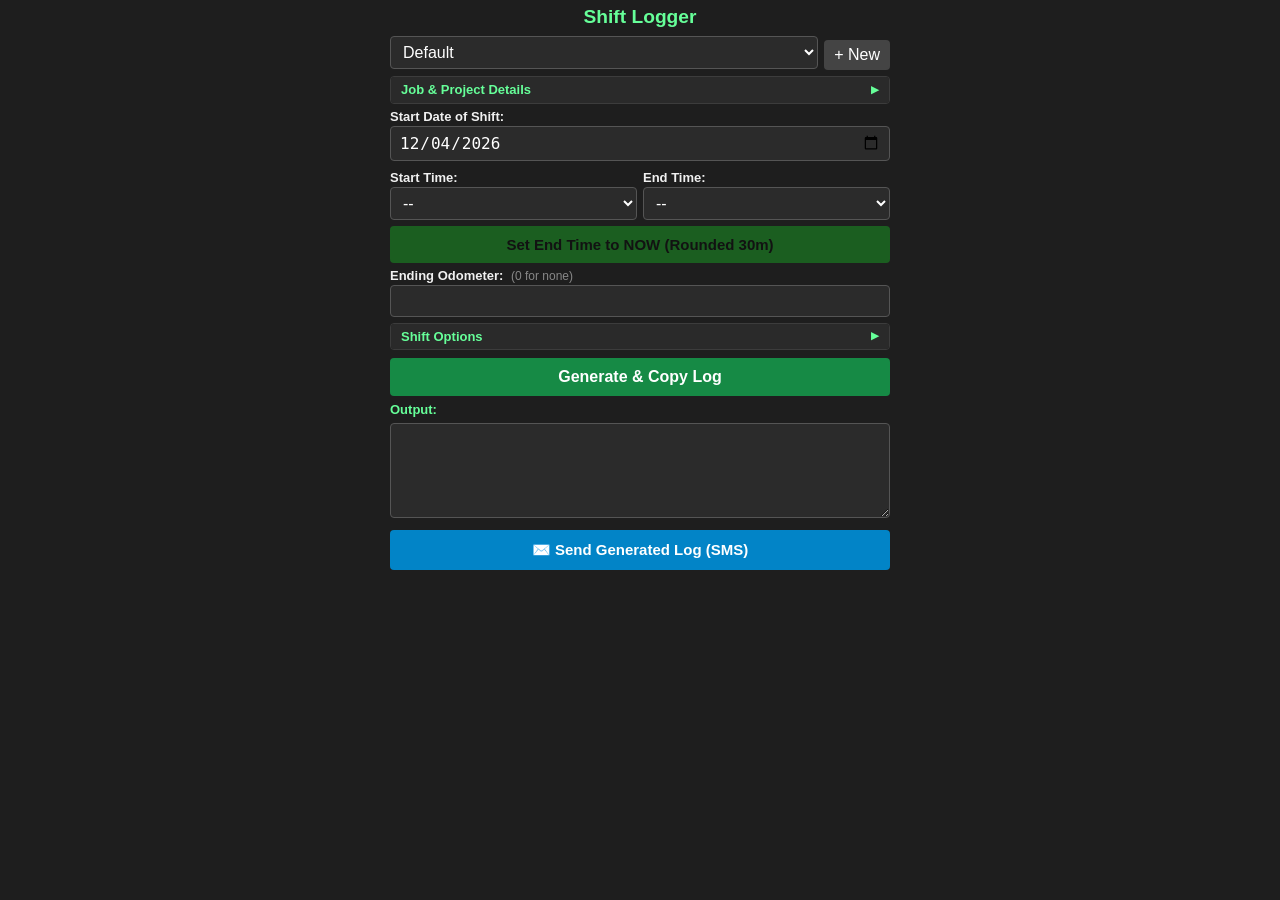
<file: index.html>
<!DOCTYPE html>
<html lang="en">
<head>
<meta charset="UTF-8">
<meta name="viewport" content="width=device-width, initial-scale=1.0">
<title>Shift Logger</title>

<link rel="icon" type="image/png" sizes="48x48" href="shift-logger-favicon-48.png">
<link rel="manifest" href="manifest.json">
<meta name="theme-color" content="#1e1e1e">

<link rel="stylesheet" href="styles.css">
</head>

<body>

<div class="container">

<h2>Shift Logger</h2>

<div class="profile-row">
    <select id="profileSelect"></select>
    <button class="small-button secondary" id="newProfileBtn">+ New</button>
</div>

<details id="jobDetailsPanel">
    <summary>Job &amp; Project Details</summary>

    <label for="jobNum">Job Number:</label>
    <input type="text" id="jobNum" autocomplete="off">

    <label for="fedProject">State/Federal Project ID:</label>
    <input type="text" id="fedProject" autocomplete="off">

    <div class="two-column" style="width: 100%; margin: 0;">
        <div>
            <label for="location">Location:</label>
            <input type="text" id="location" autocomplete="off">
        </div>

        <div>
            <label for="payItem">Pay Item / Code:</label>
            <input type="text" id="payItem" autocomplete="off">
        </div>
    </div>

    <label for="truck">Vehicle / Notes:</label>
    <input type="text" id="truck" autocomplete="off">

    <!-- Log send number inside profile settings with matching alignment -->
    <label for="bossPhone">Log Send Number:</label>
    <div style="display: flex; gap: 6px; align-items: center;">
        <input 
            type="tel" 
            id="bossPhone" 
            placeholder="e.g. 555-123-4567" 
            autocomplete="tel"
            style="flex: 1; min-width: 0;"
        >
        <button 
            type="button" 
            id="pickContactBtn" 
            class="secondary small-button" 
            style="margin-top: 0;"
        >
            📇 Pick
        </button>
    </div>

    <div class="profile-buttons" style="width: 100%; margin: 8px 0 0 0;">
        <button class="secondary" id="saveProfileBtn">Save Profile</button>
        <button class="danger" id="deleteProfileBtn">Delete Profile</button>
    </div>
</details>

<label for="shiftDate">Start Date of Shift:</label>
<input type="date" id="shiftDate">

<div class="two-column" style="margin-top: 4px;">
    <div>
        <label for="startTime">Start Time:</label>
        <select id="startTime"></select>
    </div>

    <div>
        <label for="endTime">End Time:</label>
        <select id="endTime"></select>
    </div>
</div>

<div id="unpaidBreakGroup" style="display: none;">
    <label for="breakMins">Unpaid Break:</label>
    <select id="breakMins">
        <option value="0">None</option>
        <option value="15">15 mins</option>
        <option value="30">30 mins</option>
        <option value="45">45 mins</option>
        <option value="60">60 mins (1 hr)</option>
        <option value="90">90 mins (1.5 hrs)</option>
        <option value="120">120 mins (2 hrs)</option>
    </select>
</div>

<button class="now-button" id="nowButton">
    Set End Time to NOW (Rounded 30m)
</button>

<!-- Previous Odometer dynamically hidden/shown based on 'Show Previous Odometer' check -->
<div id="previousOdometerGroup" style="display: none;">
    <label for="previousOdometer">Previous Odometer:</label>
    <input
        type="number"
        id="previousOdometer"
        inputmode="numeric"
    >
</div>

<label for="odometer">Ending Odometer: <span class="label-hint">(0 for none)</span></label>
<input
    type="number"
    id="odometer"
    inputmode="numeric"
>

<details id="shiftOptionsPanel">
    <summary>Shift Options</summary>

    <div class="options-grid">
        <div class="checkbox-row">
            <input type="checkbox" id="showPreviousOdometer">
            <label for="showPreviousOdometer">Show Previous Odometer</label>
        </div>

        <div class="checkbox-row">
            <input type="checkbox" id="includeMilesDriven" disabled>
            <label for="includeMilesDriven">Include Driven Miles</label>
        </div>

        <div class="checkbox-row">
            <input type="checkbox" id="useQuarterHour">
            <label for="useQuarterHour">Use 15-minute increments</label>
        </div>

        <div class="checkbox-row">
            <input type="checkbox" id="showUnpaidBreak">
            <label for="showUnpaidBreak">Show unpaid break</label>
        </div>
    </div>

    <button type="button" class="secondary" style="width: 80%; margin: 8px auto 0; display: block; padding: 6px 8px; font-size: 14px;" id="saveSettingsBtn">Save Settings &amp; Profile</button>
</details>

<button class="primary" id="generateBtn">
    Generate &amp; Copy Log
</button>

<label class="output-label" for="output">Output:</label>
<textarea id="output" readonly></textarea>

<!-- Send to Boss button positioned underneath the Output -->
<button type="button" class="sms-button" id="sendBtn">
    ✉️ Send Generated Log (SMS)
</button>

<div id="toast" role="status" aria-live="polite"></div>

<dialog id="odometerDialog" aria-labelledby="odometerDialogText">
    <p id="odometerDialogText"></p>
    <button type="button" class="primary" id="odoReplaceBtn">Replace earlier reading</button>
    <button type="button" class="secondary" id="odoNewBtn">Add as new reading</button>
    <button type="button" class="secondary" id="odoCancelBtn">Cancel</button>
</dialog>

<button id="installButton" class="secondary" style="display:none; width:100%; margin-top:10px;">
    📲 Install App
</button>

</div>

<script src="app.js"></script>

</body>
</html>
</file>
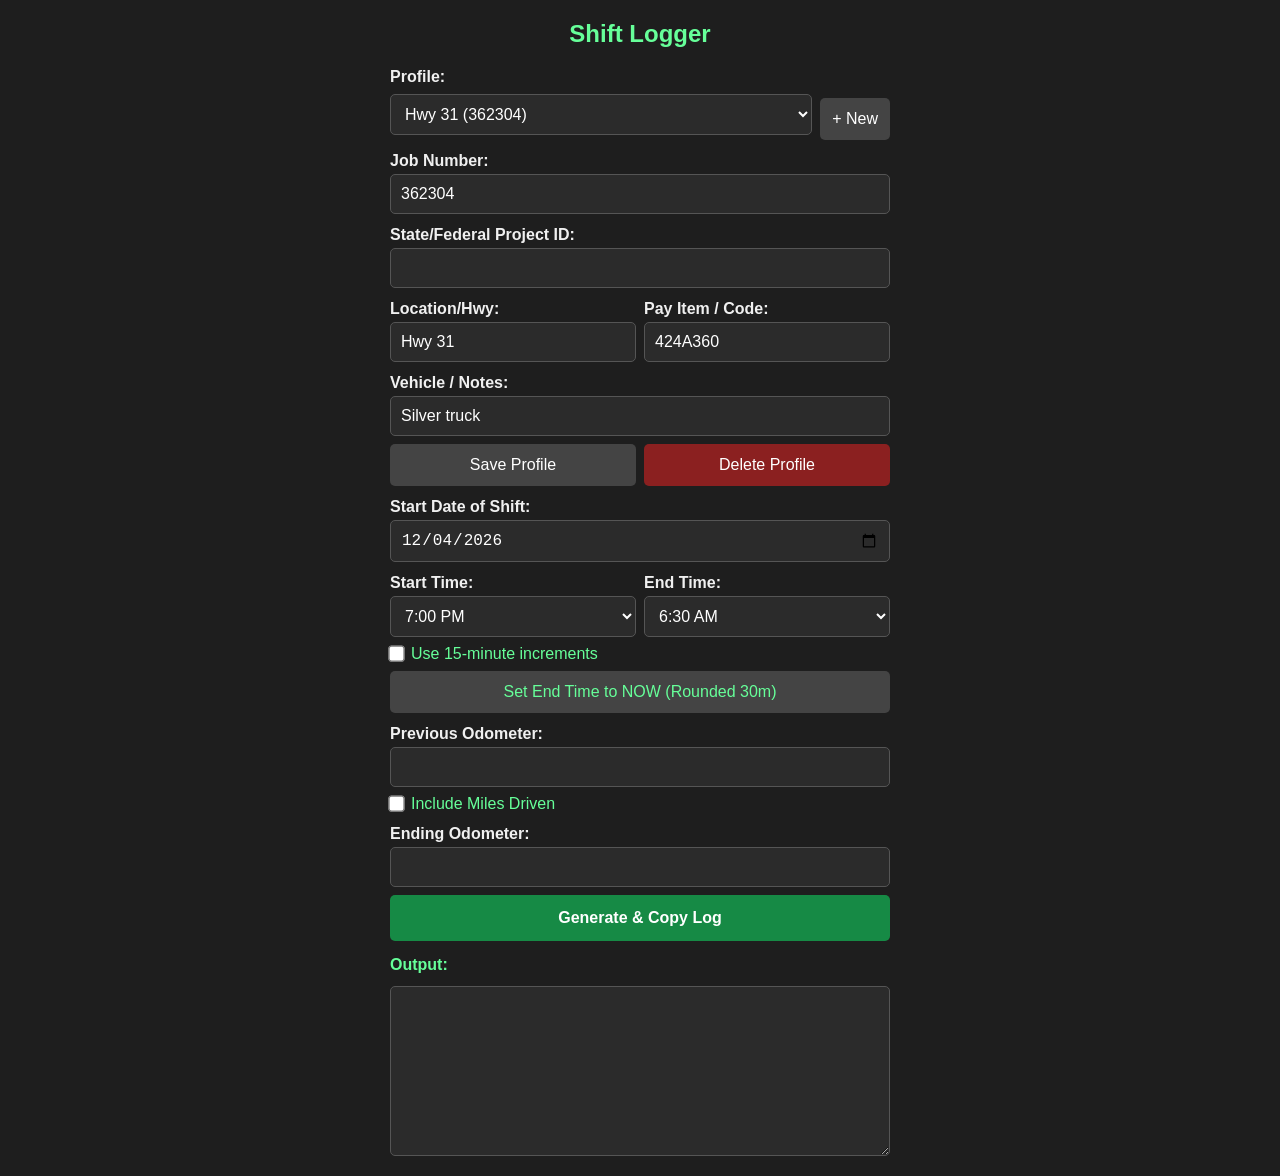
<file: ShiftLogv5.html>
<!DOCTYPE html>
<html lang="en">
<head>
<meta charset="UTF-8">
<meta name="viewport" content="width=device-width, initial-scale=1.0">
<title>Shift Logger</title>

<style>
    body {
        font-family: Arial, sans-serif;
        background: #1e1e1e;
        color: #f0f0f0;
        margin: 0;
        padding: 15px;
    }

    .container {
        max-width: 500px;
        margin: auto;
    }

    h2 {
        text-align: center;
        color: #66ff99;
        margin-top: 5px;
    }

    label {
        display: block;
        margin-top: 12px;
        margin-bottom: 4px;
        font-weight: bold;
    }

    input,
    select,
    textarea,
    button {
        box-sizing: border-box;
        font-size: 16px;
    }

    input,
    select,
    textarea {
        width: 100%;
        padding: 10px;
        border: 1px solid #555;
        border-radius: 5px;
        background: #2b2b2b;
        color: #fff;
    }

    button {
        padding: 12px;
        margin-top: 8px;
        border: none;
        border-radius: 5px;
        cursor: pointer;
    }

    .profile-row {
        display: flex;
        gap: 8px;
        align-items: center;
    }

    .profile-row select {
        flex: 1;
    }

    .small-button {
        width: auto;
        white-space: nowrap;
    }

    .two-column {
        display: flex;
        gap: 8px;
    }

    .two-column > div {
        flex: 1;
    }

    .profile-buttons {
        display: flex;
        gap: 8px;
    }

    .profile-buttons button {
        flex: 1;
    }

    .checkbox-row {
        display: flex;
        align-items: center;
        gap: 8px;
        margin-top: 8px;
        color: #66ff99;
    }

    .checkbox-row input[type="checkbox"] {
        width: auto;
        margin: 0;
        transform: scale(1.25);
    }

    .checkbox-row label {
        margin: 0;
        color: #66ff99;
        font-weight: normal;
    }

    textarea {
        min-height: 170px;
        resize: vertical;
        margin-top: 8px;
    }

    .primary {
        width: 100%;
        background: #168a45;
        color: white;
        font-weight: bold;
        padding: 14px;
    }

    .secondary {
        background: #444;
        color: white;
    }

    .danger {
        background: #8b2020;
        color: white;
    }

    .now-button {
        width: 100%;
        background: #444;
        color: #66ff99;
    }

    .output-label {
        margin-top: 15px;
        color: #66ff99;
    }
</style>
</head>

<body>

<div class="container">

<h2>Shift Logger</h2>

<label for="profileSelect">Profile:</label>

<div class="profile-row">
    <select id="profileSelect" onchange="loadSelectedProfile()"></select>
    <button class="small-button secondary" onclick="createNewBlankProfile()">+ New</button>
</div>

<label for="jobNum">Job Number:</label>
<input type="text" id="jobNum">

<label for="fedProject">State/Federal Project ID:</label>
<input type="text" id="fedProject">

<div class="two-column">

    <div>
        <label for="hwy">Location/Hwy:</label>
        <input type="text" id="hwy">
    </div>

    <div>
        <label for="payItem">Pay Item / Code:</label>
        <input type="text" id="payItem">
    </div>

</div>

<label for="truck">Vehicle / Notes:</label>
<input type="text" id="truck">

<div class="profile-buttons">
    <button class="secondary" onclick="saveProfile()">Save Profile</button>
    <button class="danger" onclick="deleteProfile()">Delete Profile</button>
</div>

<label for="shiftDate">Start Date of Shift:</label>
<input type="date" id="shiftDate" onchange="shiftDateManuallyChanged()">

<div class="two-column">

    <div>
        <label for="startTime">Start Time:</label>
        <select id="startTime" onchange="updateAutomaticShiftDate()"></select>
    </div>

    <div>
        <label for="endTime">End Time:</label>
        <select id="endTime" onchange="updateAutomaticShiftDate()"></select>
    </div>

</div>

<div class="checkbox-row">
    <input
        type="checkbox"
        id="useQuarterHour"
        onchange="timeRoundingChanged()"
    >
    <label for="useQuarterHour">
        Use 15-minute increments
    </label>
</div>

<button class="now-button" id="nowButton" onclick="setEndToNow()">
    Set End Time to NOW (Rounded 30m)
</button>

<label for="previousOdometer">Previous Odometer:</label>
<input
    type="number"
    id="previousOdometer"
    inputmode="numeric"
    onclick="this.select()"
>

<div class="checkbox-row">
    <input type="checkbox" id="usePreviousOdometer">
    <label for="usePreviousOdometer">
        Include Miles Driven
    </label>
</div>

<label for="odometer">Ending Odometer:</label>
<input
    type="number"
    id="odometer"
    inputmode="numeric"
    onclick="this.select()"
>

<button class="primary" onclick="generateLog()">
    Generate & Copy Log
</button>

<label class="output-label" for="output">Output:</label>
<textarea id="output" readonly></textarea>

</div>

<script>

const STORAGE_KEY = "shift_profiles";
const LAST_PROFILE_KEY = "last_active_profile";

let shiftDateWasManuallyChanged = false;

const defaultProfile = {
    name: "Hwy 31 (362304)",
    jobNum: "362304",
    fedProject: "",
    hwy: "Hwy 31",
    payItem: "424A360",
    truck: "Silver truck",
    startTime: "19:00",
    endTime: "06:30",
    previousOdometer: "",
    usePreviousOdometer: false,
    useQuarterHour: false
};


/* -----------------------------
   PROFILE STORAGE
----------------------------- */

function getProfiles() {
    const stored = localStorage.getItem(STORAGE_KEY);

    if (!stored) {
        return [defaultProfile];
    }

    try {
        const profiles = JSON.parse(stored);

        if (!Array.isArray(profiles) || profiles.length === 0) {
            return [defaultProfile];
        }

        profiles.forEach(profile => {
            if (!("previousOdometer" in profile)) {
                profile.previousOdometer = "";
            }

            if (!("usePreviousOdometer" in profile)) {
                profile.usePreviousOdometer = false;
            }

            if (!("useQuarterHour" in profile)) {
                profile.useQuarterHour = false;
            }
        });

        return profiles;

    } catch (error) {
        return [defaultProfile];
    }
}


function saveProfiles(profiles) {
    localStorage.setItem(STORAGE_KEY, JSON.stringify(profiles));
}


function renderProfiles() {
    const select = document.getElementById("profileSelect");
    const profiles = getProfiles();

    select.innerHTML = "";

    profiles.forEach((profile, index) => {
        const option = document.createElement("option");
        option.value = index;
        option.textContent = profile.name;
        select.appendChild(option);
    });
}


/* -----------------------------
   LOAD PROFILE
----------------------------- */

function loadSelectedProfile() {
    const select = document.getElementById("profileSelect");
    const profiles = getProfiles();
    const index = Number(select.value);

    if (!profiles[index]) {
        return;
    }

    const profile = profiles[index];

    document.getElementById("jobNum").value = profile.jobNum || "";
    document.getElementById("fedProject").value = profile.fedProject || "";
    document.getElementById("hwy").value = profile.hwy || "";
    document.getElementById("payItem").value = profile.payItem || "";
    document.getElementById("truck").value = profile.truck || "";

    document.getElementById("previousOdometer").value =
        profile.previousOdometer || "";

    document.getElementById("usePreviousOdometer").checked =
        profile.usePreviousOdometer === true;

    document.getElementById("useQuarterHour").checked =
        profile.useQuarterHour === true;

    populateTimes(profile.useQuarterHour === true);

    document.getElementById("startTime").value =
        profile.startTime || "19:00";

    document.getElementById("endTime").value =
        profile.endTime || "06:30";

    updateNowButtonText();

    localStorage.setItem(LAST_PROFILE_KEY, String(index));
}


/* -----------------------------
   NEW PROFILE
----------------------------- */

function createNewBlankProfile() {
    document.getElementById("jobNum").value = "";
    document.getElementById("fedProject").value = "";
    document.getElementById("hwy").value = "";
    document.getElementById("payItem").value = "";
    document.getElementById("truck").value = "";

    document.getElementById("useQuarterHour").checked = false;
    populateTimes(false);

    document.getElementById("startTime").value = "19:00";
    document.getElementById("endTime").value = "06:30";

    document.getElementById("previousOdometer").value = "";
    document.getElementById("usePreviousOdometer").checked = false;

    shiftDateWasManuallyChanged = false;
    updateAutomaticShiftDate();

    updateNowButtonText();

    document.getElementById("jobNum").focus();
}


/* -----------------------------
   SAVE PROFILE
----------------------------- */

function saveProfile() {
    const profiles = getProfiles();
    const select = document.getElementById("profileSelect");
    const selectedIndex = Number(select.value);
    const existingProfile = profiles[selectedIndex];

    let profileName;

    if (existingProfile) {
        const overwrite = confirm("Overwrite the current profile?");
        if (!overwrite) return;

        profileName = existingProfile.name;

    } else {
        profileName = prompt("Enter a name for this profile:");

        if (!profileName) return;
    }

    const profile = {
        name: profileName,
        jobNum: document.getElementById("jobNum").value.trim(),
        fedProject: document.getElementById("fedProject").value.trim(),
        hwy: document.getElementById("hwy").value.trim(),
        payItem: document.getElementById("payItem").value.trim(),
        truck: document.getElementById("truck").value.trim(),
        startTime: document.getElementById("startTime").value,
        endTime: document.getElementById("endTime").value,
        previousOdometer: document.getElementById("previousOdometer").value.trim(),
        usePreviousOdometer:
            document.getElementById("usePreviousOdometer").checked,
        useQuarterHour:
            document.getElementById("useQuarterHour").checked
    };

    if (existingProfile) {
        profiles[selectedIndex] = profile;
    } else {
        profiles.push(profile);
    }

    saveProfiles(profiles);
    renderProfiles();

    const newIndex =
        existingProfile ? selectedIndex : profiles.length - 1;

    document.getElementById("profileSelect").value = String(newIndex);

    localStorage.setItem(
        LAST_PROFILE_KEY,
        String(newIndex)
    );

    alert("Profile saved.");
}


/* -----------------------------
   DELETE PROFILE
----------------------------- */

function deleteProfile() {
    const profiles = getProfiles();
    const select = document.getElementById("profileSelect");
    const index = Number(select.value);

    if (!profiles[index]) return;

    const confirmed = confirm("Delete the current profile?");

    if (!confirmed) return;

    profiles.splice(index, 1);

    if (profiles.length === 0) {
        profiles.push(defaultProfile);
    }

    saveProfiles(profiles);
    localStorage.removeItem(LAST_PROFILE_KEY);

    renderProfiles();
    createNewBlankProfile();
}


/* -----------------------------
   TIME DROPDOWNS
----------------------------- */

function populateTimes(useQuarterHour) {
    const start = document.getElementById("startTime");
    const end = document.getElementById("endTime");

    const oldStart = start.value;
    const oldEnd = end.value;

    start.innerHTML = "";
    end.innerHTML = "";

    const placeholder1 = document.createElement("option");
    placeholder1.value = "--";
    placeholder1.textContent = "--";
    start.appendChild(placeholder1);

    const placeholder2 = document.createElement("option");
    placeholder2.value = "--";
    placeholder2.textContent = "--";
    end.appendChild(placeholder2);

    const increment = useQuarterHour ? 15 : 30;

    for (let hour = 0; hour < 24; hour++) {

        for (let minute = 0; minute < 60; minute += increment) {

            const value =
                String(hour).padStart(2, "0") +
                ":" +
                String(minute).padStart(2, "0");

            const option1 = document.createElement("option");
            option1.value = value;
            option1.textContent = formatTime(value);
            start.appendChild(option1);

            const option2 = document.createElement("option");
            option2.value = value;
            option2.textContent = formatTime(value);
            end.appendChild(option2);
        }
    }

    if (oldStart && oldStart !== "--") {
        const startOptionExists =
            Array.from(start.options).some(
                option => option.value === oldStart
            );

        if (startOptionExists) {
            start.value = oldStart;
        } else {
            start.value = "--";
        }
    } else {
        start.value = "--";
    }

    if (oldEnd && oldEnd !== "--") {
        const endOptionExists =
            Array.from(end.options).some(
                option => option.value === oldEnd
            );

        if (endOptionExists) {
            end.value = oldEnd;
        } else {
            end.value = "--";
        }
    } else {
        end.value = "--";
    }
}


function timeRoundingChanged() {
    const useQuarterHour =
        document.getElementById("useQuarterHour").checked;

    populateTimes(useQuarterHour);
    updateNowButtonText();
    updateAutomaticShiftDate();
}


function updateNowButtonText() {
    const useQuarterHour =
        document.getElementById("useQuarterHour").checked;

    const button = document.getElementById("nowButton");

    if (useQuarterHour) {
        button.textContent =
            "Set End Time to NOW (Rounded 15m)";
    } else {
        button.textContent =
            "Set End Time to NOW (Rounded 30m)";
    }
}


function formatTime(timeValue) {
    const parts = timeValue.split(":");

    let hour = Number(parts[0]);
    const minute = parts[1];

    const suffix = hour >= 12 ? "PM" : "AM";

    hour = hour % 12;

    if (hour === 0) {
        hour = 12;
    }

    return hour + ":" + minute + " " + suffix;
}


/* -----------------------------
   AUTOMATIC SHIFT DATE
----------------------------- */

function shiftDateManuallyChanged() {
    const dateValue =
        document.getElementById("shiftDate").value;

    shiftDateWasManuallyChanged = !!dateValue;
}


function updateAutomaticShiftDate() {
    if (shiftDateWasManuallyChanged) return;

    const startVal =
        document.getElementById("startTime").value;

    const endVal =
        document.getElementById("endTime").value;

    if (!startVal || startVal === "--" ||
        !endVal || endVal === "--") {
        return;
    }

    const startParts = startVal.split(":");
    const endParts = endVal.split(":");

    const startMinutes =
        Number(startParts[0]) * 60 +
        Number(startParts[1]);

    const endMinutes =
        Number(endParts[0]) * 60 +
        Number(endParts[1]);

    const date = new Date();

    if (endMinutes < startMinutes) {
        date.setDate(date.getDate() - 1);
    }

    const yyyy = date.getFullYear();
    const mm = String(date.getMonth() + 1).padStart(2, "0");
    const dd = String(date.getDate()).padStart(2, "0");

    document.getElementById("shiftDate").value =
        yyyy + "-" + mm + "-" + dd;
}


/* -----------------------------
   SET END TIME TO NOW
----------------------------- */

function setEndToNow() {
    const now = new Date();

    let hour = now.getHours();
    let minute = now.getMinutes();

    const useQuarterHour =
        document.getElementById("useQuarterHour").checked;

    if (useQuarterHour) {

        if (minute < 8) {
            minute = 0;

        } else if (minute < 23) {
            minute = 15;

        } else if (minute < 38) {
            minute = 30;

        } else if (minute < 53) {
            minute = 45;

        } else {
            minute = 0;
            hour++;

            if (hour >= 24) {
                hour = 0;
            }
        }

    } else {

        if (minute < 15) {
            minute = 0;

        } else if (minute < 45) {
            minute = 30;

        } else {
            minute = 0;
            hour++;

            if (hour >= 24) {
                hour = 0;
            }
        }
    }

    const value =
        String(hour).padStart(2, "0") +
        ":" +
        String(minute).padStart(2, "0");

    document.getElementById("endTime").value = value;

    updateAutomaticShiftDate();
}


/* -----------------------------
   DATE FORMATTING
----------------------------- */

const days = [
    "Sun", "Mon", "Tue", "Wed",
    "Thu", "Fri", "Sat"
];

const months = [
    "Jan", "Feb", "Mar", "Apr",
    "May", "Jun", "Jul", "Aug",
    "Sep", "Oct", "Nov", "Dec"
];


function formatDate(date) {
    return (
        days[date.getDay()] +
        " " +
        months[date.getMonth()] +
        " " +
        date.getDate()
    );
}


function formatShiftDates(startDate, endDate) {
    const startYear = startDate.getFullYear();
    const endYear = endDate.getFullYear();

    if (startYear !== endYear) {
        return (
            formatDate(startDate) +
            ", " +
            startYear +
            " - " +
            formatDate(endDate) +
            ", " +
            endYear
        );
    }

    if (startDate.getMonth() !== endDate.getMonth()) {
        return (
            formatDate(startDate) +
            "-" +
            formatDate(endDate)
        );
    }

    if (startDate.getDate() !== endDate.getDate()) {
        return (
            days[startDate.getDay()] +
            "-" +
            days[endDate.getDay()] +
            " " +
            months[startDate.getMonth()] +
            " " +
            startDate.getDate() +
            "-" +
            endDate.getDate()
        );
    }

    return formatDate(startDate);
}


/* -----------------------------
   GENERATE LOG
----------------------------- */

function generateLog() {

    if (!shiftDateWasManuallyChanged) {
        updateAutomaticShiftDate();
    }

    const jobNum =
        document.getElementById("jobNum").value.trim();

    const fedProject =
        document.getElementById("fedProject").value.trim();

    const hwy =
        document.getElementById("hwy").value.trim();

    const payItem =
        document.getElementById("payItem").value.trim();

    const truck =
        document.getElementById("truck").value.trim();

    const startTime =
        document.getElementById("startTime").value;

    const endTime =
        document.getElementById("endTime").value;

    const shiftDateValue =
        document.getElementById("shiftDate").value;

    const previousOdometer =
        document.getElementById("previousOdometer").value.trim();

    const usePreviousOdometer =
        document.getElementById("usePreviousOdometer").checked;

    const odometer =
        document.getElementById("odometer").value.trim();


    /* -----------------------------
       VALIDATION
    ----------------------------- */

    if (!startTime || startTime === "--") {
        alert("Please select a Start Time.");
        document.getElementById("startTime").focus();
        return;
    }

    if (!endTime || endTime === "--") {
        alert("Please select an End Time.");
        document.getElementById("endTime").focus();
        return;
    }

    if (!odometer) {
        alert("Please enter the Ending Odometer.");
        document.getElementById("odometer").focus();
        return;
    }

    if (!shiftDateValue) {
        alert("Please select a Start Date of Shift.");
        document.getElementById("shiftDate").focus();
        return;
    }


    /* -----------------------------
       MILEAGE VALIDATION
    ----------------------------- */

    let milesDriven = null;

    if (usePreviousOdometer) {

        if (!previousOdometer) {
            alert(
                "Include Miles Driven is checked, but Previous Odometer is blank."
            );

            document.getElementById("previousOdometer").focus();
            return;
        }

        const previous = Number(previousOdometer);
        const ending = Number(odometer);

        if (ending < previous) {
            alert(
                "Ending odometer cannot be less than Previous Odometer."
            );

            document.getElementById("odometer").focus();
            return;
        }

        milesDriven = ending - previous;
    }


    /* -----------------------------
       CREATE SHIFT DATES
    ----------------------------- */

    const startDateParts =
        shiftDateValue.split("-");

    const startDate = new Date(
        Number(startDateParts[0]),
        Number(startDateParts[1]) - 1,
        Number(startDateParts[2])
    );

    const startParts = startTime.split(":");
    const endParts = endTime.split(":");

    const startHour = Number(startParts[0]);
    const startMinute = Number(startParts[1]);

    const endHour = Number(endParts[0]);
    const endMinute = Number(endParts[1]);


    const start = new Date(startDate);

    start.setHours(
        startHour,
        startMinute,
        0,
        0
    );


    const end = new Date(startDate);

    end.setHours(
        endHour,
        endMinute,
        0,
        0
    );


    if (
        endHour * 60 + endMinute <=
        startHour * 60 + startMinute
    ) {
        end.setDate(end.getDate() + 1);
    }


    /* -----------------------------
       STANDARD CLOCK FACE
       CALCULATION
    ----------------------------- */

    let startMins =
        startHour * 60 +
        startMinute;

    let endMins =
        endHour * 60 +
        endMinute;

    if (endMins <= startMins) {
        endMins += 24 * 60;
    }

    let totalHours =
        (endMins - startMins) / 60;


    /* -----------------------------
       DAYLIGHT SAVING TIME
       EVALUATION
    ----------------------------- */

    let dstNote = "";

    const shiftSpans2AM =
        startHour >= 12 ||
        startHour < 2;

    if (shiftSpans2AM) {

        const tzDiff =
            start.getTimezoneOffset() -
            end.getTimezoneOffset();

        if (tzDiff === -60) {
            totalHours += 1;

            dstNote =
                " *(Includes +1 hr for Fall Back DST)*";

        } else if (tzDiff === 60) {
            totalHours -= 1;

            dstNote =
                " *(Adjusted -1 hr for Spring Forward DST)*";
        }
    }


    /* -----------------------------
       LONG SHIFT WARNING
    ----------------------------- */

    if (totalHours > 16) {

        const proceed = confirm(
            "This shift calculates to " +
            totalHours +
            " hours.\n\n" +
            "Are you sure the start and end times are correct?"
        );

        if (!proceed) return;
    }


    /* -----------------------------
       BUILD OUTPUT
    ----------------------------- */

    const lines = [];

    if (jobNum) {
        lines.push("Job#: " + jobNum);
    }

    if (fedProject) {
        lines.push(fedProject);
    }

    if (hwy) {
        lines.push(hwy);
    }

    if (payItem) {
        lines.push(payItem);
    }

    lines.push(
        "Date: " +
        formatShiftDates(start, end)
    );

    lines.push(
        "Hours: " +
        formatTime(startTime) +
        " - " +
        formatTime(endTime) +
        " (" +
        totalHours +
        " hours)" +
        dstNote
    );

    lines.push(
        "Odometer: " +
        odometer
    );

    if (usePreviousOdometer) {
        lines.push(
            "Miles: " +
            milesDriven
        );
    }

    if (truck) {
        lines.push(truck);
    }


    const output = lines.join("\n");

    document.getElementById("output").value =
        output;

    copyText(output);

    updateProfilePreviousOdometer(
        odometer
    );
}


/* -----------------------------
   SAVE CURRENT ODOMETER
   AS PROFILE'S PREVIOUS ODOMETER
----------------------------- */

function updateProfilePreviousOdometer(odometer) {

    const profiles = getProfiles();

    const select =
        document.getElementById("profileSelect");

    const index =
        Number(select.value);

    if (profiles[index]) {

        profiles[index].previousOdometer =
            String(odometer);

        profiles[index].usePreviousOdometer =
            document.getElementById(
                "usePreviousOdometer"
            ).checked;

        profiles[index].useQuarterHour =
            document.getElementById(
                "useQuarterHour"
            ).checked;

        saveProfiles(profiles);
    }

    document.getElementById(
        "previousOdometer"
    ).value = String(odometer);
}


/* -----------------------------
   COPY
----------------------------- */

function copyText(text) {

    if (
        navigator.clipboard &&
        navigator.clipboard.writeText
    ) {

        navigator.clipboard
            .writeText(text)
            .then(() => {
                alert("Log copied to clipboard.");
            })
            .catch(() => {
                fallbackCopy(text);
            });

    } else {
        fallbackCopy(text);
    }
}


function fallbackCopy(text) {

    const textarea =
        document.getElementById("output");

    textarea.focus();
    textarea.select();

    try {

        document.execCommand("copy");

        alert("Log copied to clipboard.");

    } catch (error) {

        alert(
            "Log generated, but automatic copying failed. " +
            "Please copy the text manually."
        );
    }
}


/* -----------------------------
   INITIALIZATION
----------------------------- */

function init() {

    populateTimes(false);
    renderProfiles();

    const today = new Date();

    const yyyy =
        today.getFullYear();

    const mm =
        String(today.getMonth() + 1)
            .padStart(2, "0");

    const dd =
        String(today.getDate())
            .padStart(2, "0");

    document.getElementById("shiftDate").value =
        yyyy + "-" + mm + "-" + dd;

    shiftDateWasManuallyChanged = false;


    const profiles = getProfiles();

    const lastProfile =
        localStorage.getItem(
            LAST_PROFILE_KEY
        );


    if (
        lastProfile !== null &&
        profiles[Number(lastProfile)]
    ) {

        document.getElementById(
            "profileSelect"
        ).value = lastProfile;

    } else {

        document.getElementById(
            "profileSelect"
        ).value = "0";
    }


    loadSelectedProfile();

    document.getElementById(
        "odometer"
    ).value = "";
}


window.onload = init;

</script>

</body>
</html>
</file>
<file: styles.css>
* {
    box-sizing: border-box;
}

body {
    font-family: Arial, sans-serif;
    background: #1e1e1e;
    color: #f0f0f0;
    margin: 0;
    padding: 6px 10px;
}

.container {
    max-width: 500px;
    margin: auto;
}

h2 {
    text-align: center;
    color: #66ff99;
    margin: 0 0 6px 0;
    font-size: 1.2rem;
}

label {
    display: block;
    margin-top: 5px;
    margin-bottom: 2px;
    font-weight: bold;
    font-size: 13px;
}

input,
select,
textarea,
button {
    font-size: 16px;
}

input,
select,
textarea {
    width: 100%;
    padding: 6px 8px;
    border: 1px solid #555;
    border-radius: 4px;
    background: #2b2b2b;
    color: #fff;
}

button {
    padding: 8px;
    margin-top: 6px;
    border: none;
    border-radius: 4px;
    cursor: pointer;
}

.profile-row {
    display: flex;
    gap: 6px;
    align-items: center;
}

.profile-row select {
    flex: 1;
}

.small-button {
    width: auto;
    white-space: nowrap;
    padding: 6px 10px;
}

.two-column {
    display: flex;
    gap: 6px;
}

.two-column > div {
    flex: 1;
}

.profile-buttons {
    display: flex;
    gap: 6px;
    margin-top: 6px;
}

.profile-buttons button {
    flex: 1;
}

.checkbox-row {
    display: flex;
    align-items: center;
    gap: 6px;
    margin-top: 6px;
    color: #66ff99;
    font-size: 13px;
}

.checkbox-row input[type="checkbox"] {
    width: auto;
    margin: 0;
    transform: scale(1.1);
}

.checkbox-row label {
    margin: 0;
    color: #66ff99;
    font-weight: normal;
}

.checkbox-row input[type="checkbox"]:disabled {
    opacity: 0.45;
}

.checkbox-row input[type="checkbox"]:disabled + label {
    color: #666;
}

.options-grid {
    display: grid;
    grid-template-columns: 1fr 1fr;
    column-gap: 12px;
    row-gap: 2px;
    width: 100%;
    margin-top: 6px;
}

.options-grid .checkbox-row {
    margin-top: 0;
}

/* Thin Bar Collapsible Panels */
details {
    background: #252525;
    border: 1px solid #3c3c3c;
    border-radius: 4px;
    margin-top: 6px;
    padding: 0;
    overflow: hidden;
}

details > summary::-webkit-details-marker {
    display: none;
}

summary {
    display: flex;
    align-items: center;
    justify-content: space-between;
    font-weight: bold;
    color: #66ff99;
    cursor: pointer;
    font-size: 13px;
    user-select: none;
    padding: 5px 10px;
    background: #2a2a2a;
    line-height: 1.2;
}

summary:hover {
    background: #333;
}

summary::after {
    content: "▶";
    font-size: 10px;
    color: #66ff99;
    transition: transform 0.15s ease;
}

details[open] > summary::after {
    transform: rotate(90deg);
}

details[open] {
    padding-bottom: 8px;
}

details > *:not(summary) {
    margin-left: 8px;
    margin-right: 8px;
    width: calc(100% - 16px);
}

textarea {
    height: 95px;
    min-height: 80px;
    resize: vertical;
    margin-top: 4px;
    font-family: monospace;
    font-size: 13px;
}

.primary {
    width: 100%;
    background: #168a45;
    color: white;
    font-weight: bold;
    padding: 10px;
    margin-top: 8px;
}

.secondary {
    background: #444;
    color: white;
}

.danger {
    background: #8b2020;
    color: white;
}

/* Dedicated SMS Button */
.sms-button {
    width: 100%;
    background: #0284c7;
    color: white;
    font-weight: bold;
    padding: 11px;
    font-size: 15px;
    margin-top: 8px;
    border: none;
    border-radius: 4px;
}

.sms-button:active {
    background: #0369a1;
}

.now-button {
    width: 100%;
    background: #1b5e20;
    color: #121212;
    font-weight: bold;
    padding: 10px;
    font-size: 15px;
    margin-top: 6px;
    border: none;
    border-radius: 4px;
}

.now-button:active {
    background: #059669;
}

.output-label {
    margin-top: 6px;
    color: #66ff99;
}

.label-hint {
    color: #888;
    font-weight: normal;
    font-size: 12px;
    margin-left: 4px;
}

/* Toast */
#toast {
    position: fixed;
    left: 50%;
    top: 4px;
    transform: translateX(-50%);
    max-width: 90%;
    padding: 8px 14px;
    background: #333;
    color: #fff;
    font-size: 14px;
    border-radius: 6px;
    opacity: 0;
    pointer-events: none;
    transition: opacity 0.2s ease;
    z-index: 10;
}

#toast.show {
    opacity: 1;
}

/* Odometer replace dialog */
#odometerDialog {
    width: min(92vw, 420px);
    padding: 14px;
    background: #252525;
    color: #f0f0f0;
    border: 1px solid #3c3c3c;
    border-radius: 8px;
}

#odometerDialog::backdrop {
    background: rgba(0, 0, 0, 0.65);
}

#odometerDialog p {
    margin: 0 0 6px 0;
    font-size: 15px;
    line-height: 1.4;
    white-space: pre-line;
}

#odometerDialog button {
    display: block;
    width: 100%;
}
</file>
